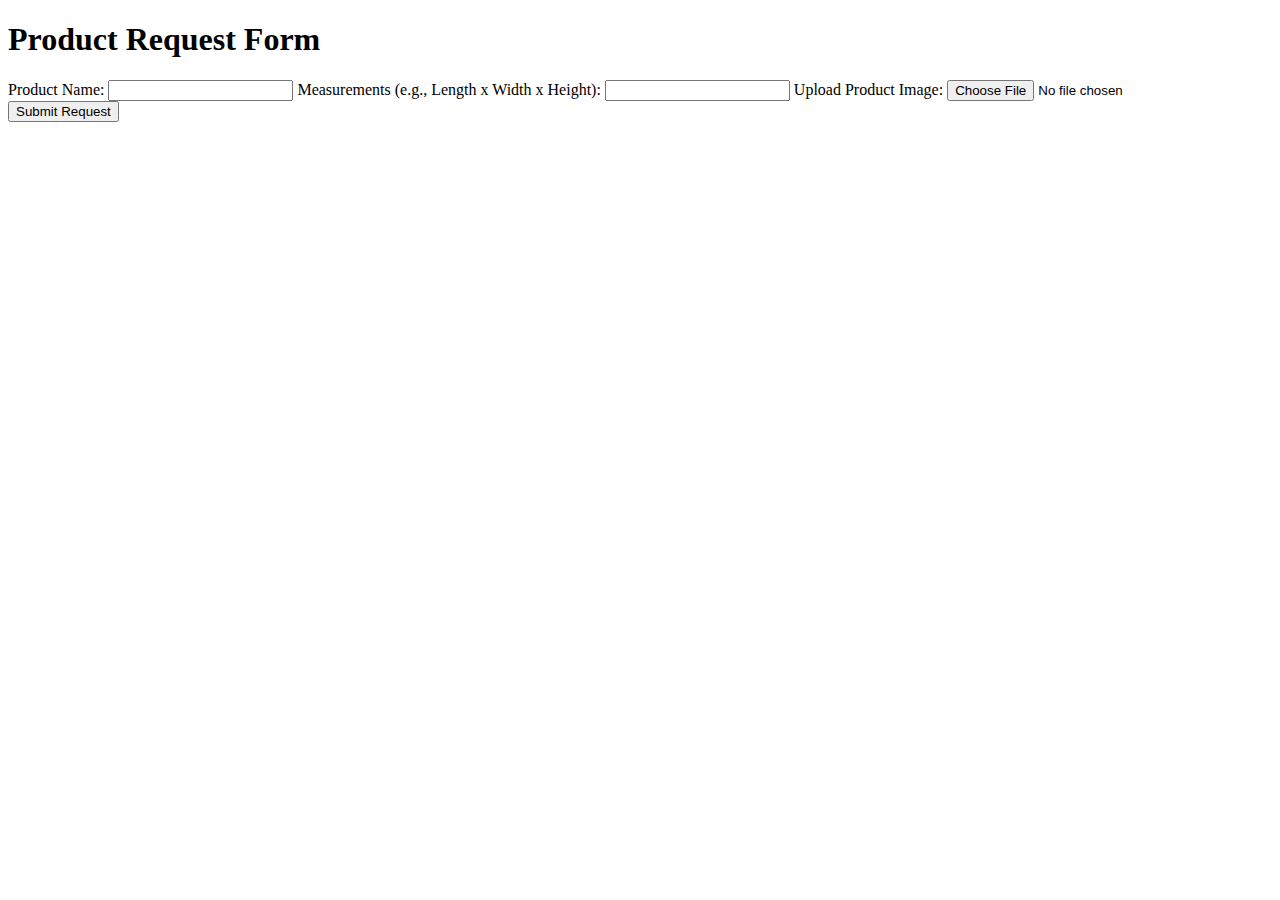
<file: request/product_request_form.html>
<!DOCTYPE html>
<html lang="en">
<head>
    <meta charset="UTF-8">
    <meta name="viewport" content="width=device-width, initial-scale=1.0">
    <title>Product Request Form</title>
    <script>
        function handleSubmit(event) {
            event.preventDefault(); // Prevent the default form submission

            const productName = document.getElementById('productName').value;
            const measurements = document.getElementById('measurements').value;
            const productImage = document.getElementById('productImage').files[0];

            // Create a FormData object to hold the form data
            const formData = new FormData();
            formData.append('productName', productName);
            formData.append('measurements', measurements);
            formData.append('productImage', productImage);

            // Log the data to the console (you can replace this with your own handling logic)
            console.log('Product Name:', productName);
            console.log('Measurements:', measurements);
            console.log('Product Image:', productImage);

            // Here you can add code to send the data to your server or handle it as needed
        }
    </script>
</head>
<body>
    <h1>Product Request Form</h1>
    <form onsubmit="handleSubmit(event)">
        <label for="productName">Product Name:</label>
        <input type="text" id="productName" name="productName" required>
        
        <label for="measurements">Measurements (e.g., Length x Width x Height):</label>
        <input type="text" id="measurements" name="measurements" required>
        
        <label for="productImage">Upload Product Image:</label>
        <input type="file" id="productImage" name="productImage" accept="image/*" required>
        
        <input type="submit" value="Submit Request">
    </form>
</body>
</html>
</file>
